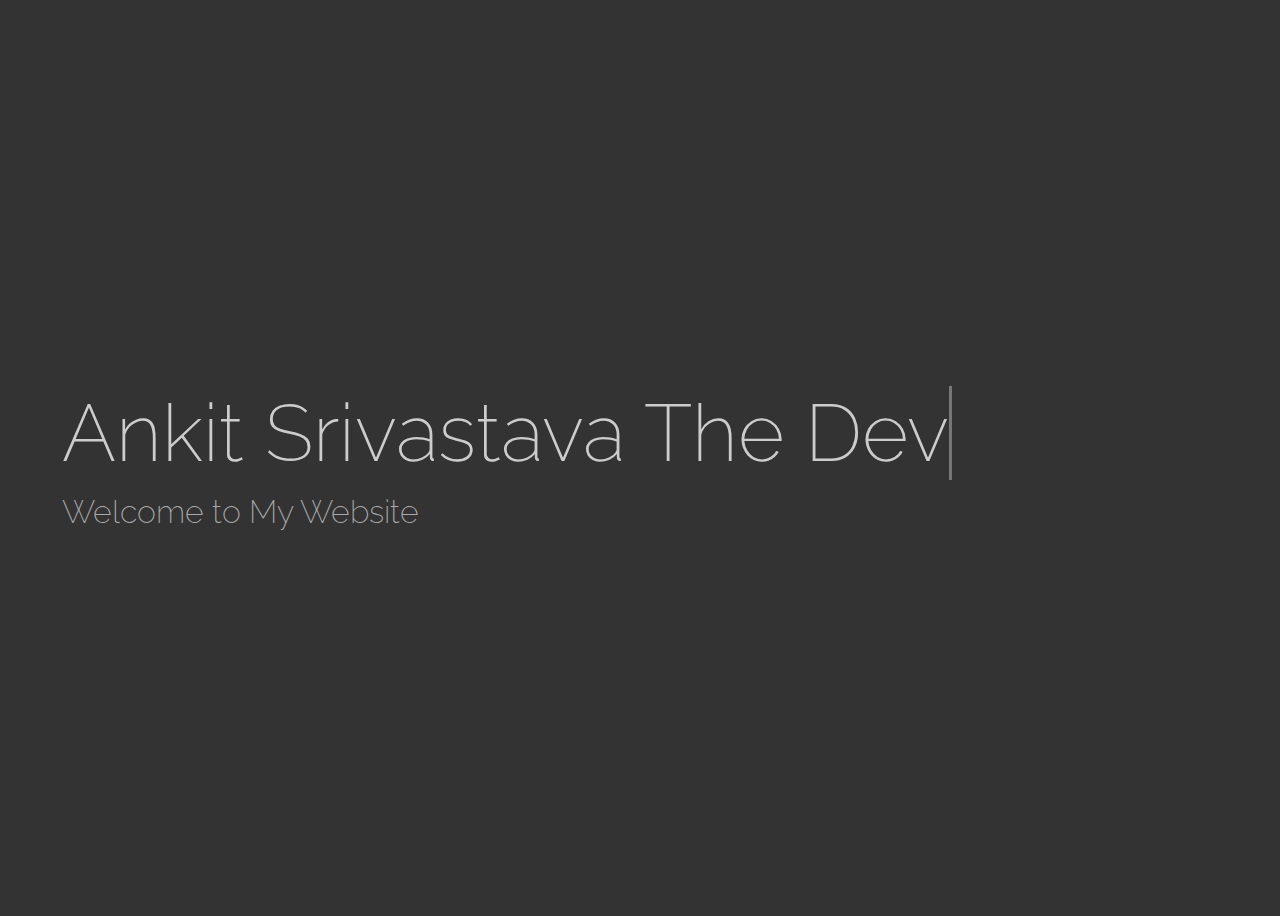
<file: index.html>
<!DOCTYPE html>
<html lang="en">

<head>
    <meta charset="UTF-8">
    <meta name="viewport" content="width=device-width, initial-scale=1.0">
    <meta http-equiv="X-UA-Compatible" content="ie=edge">
    <title>My site</title>
    <link href="./style.css" rel="stylesheet">
    <base href="/">
</head>

<body>
    <div class="container">
        <h1>Ankit Srivastava The
            <span class="txt-type" data-wait="3000" data-words='["Developer", "Designer", "Creator"]'></span>

        </h1>

        <h2>Welcome to My Website</h2>
    </div>
    <script src="main.js"></script>


</body>

</html>
</file>
<file: style.css>
@import url('https://fonts.googleapis.com/css?family=Raleway:200,100,400');

body{
    font-family: 'Raleway',sans-serif;
    height: 100vh;
    background: #333 url('https://image.ibb.co/n5A2HU/showcase.jpg') no-repeat center center/cover;
    color: #ccc;
    overflow: hidden;
}
.container{
    display: flex;
    flex-direction: column;
    justify-content: center;
    height: 100%;
    padding: 0 3rem;
}
h1, h2 {
    font-weight: 200;
    margin: 0.4rem;
  }
  
  h1 {
    font-size: 3.5rem;
  }
  
  h2 {
    font-size: 2rem;
    color: #aaa;
  }
  
  /* Cursor */
  .txt-type > .txt {
    border-right: 0.2rem solid #777;
  }
  
  @media(min-width: 1200px) {
    h1 {
      font-size: 5rem;
    }
  }
  
  @media(max-width: 800px) {
    .container {
      padding: 0 1rem;
    }
  
    h1 {
      font-size: 3rem;
    }
  }
  
  @media(max-width: 500px) {
    h1 {
      font-size: 2.5rem;
    }
  
    h2 {
      font-size: 1.5rem;
    }
  }
</file>
